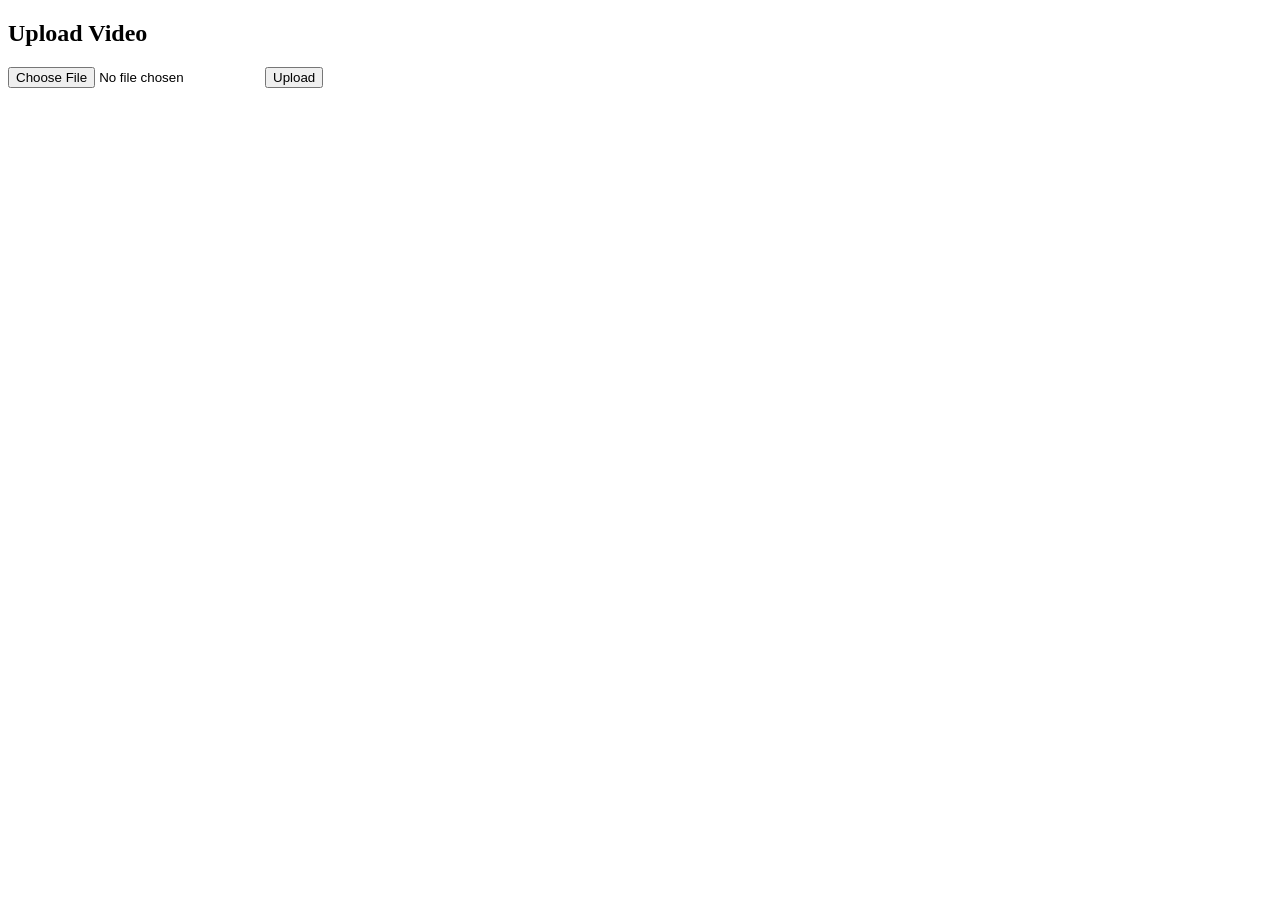
<file: templates/index.html>
<!DOCTYPE html>
<html>
<head>
    <title>Video AI Analyzer</title>
</head>
<body>
    <h2>Upload Video</h2>

    <form id="uploadForm" enctype="multipart/form-data">
        <input type="file" name="video" required>
        <button type="submit">Upload</button>
    </form>

    <div id="status"></div>

<script>
document.getElementById("uploadForm").onsubmit = async function(e) {
    e.preventDefault();

    let formData = new FormData(this);

    let response = await fetch("/upload", {
        method: "POST",
        body: formData
    });

    let result = await response.json();
    let videoId = result.video_id;

    document.getElementById("status").innerHTML = "Processing...";

    checkStatus(videoId);
};

async function checkStatus(videoId) {
    let interval = setInterval(async () => {
        let response = await fetch(`/status/${videoId}`);
        let data = await response.json();

        if (data.status === "done") {
            clearInterval(interval);
            window.location.href = `/results/${videoId}`;
        }
    }, 3000);
}
</script>
</body>
</html>
</file>
